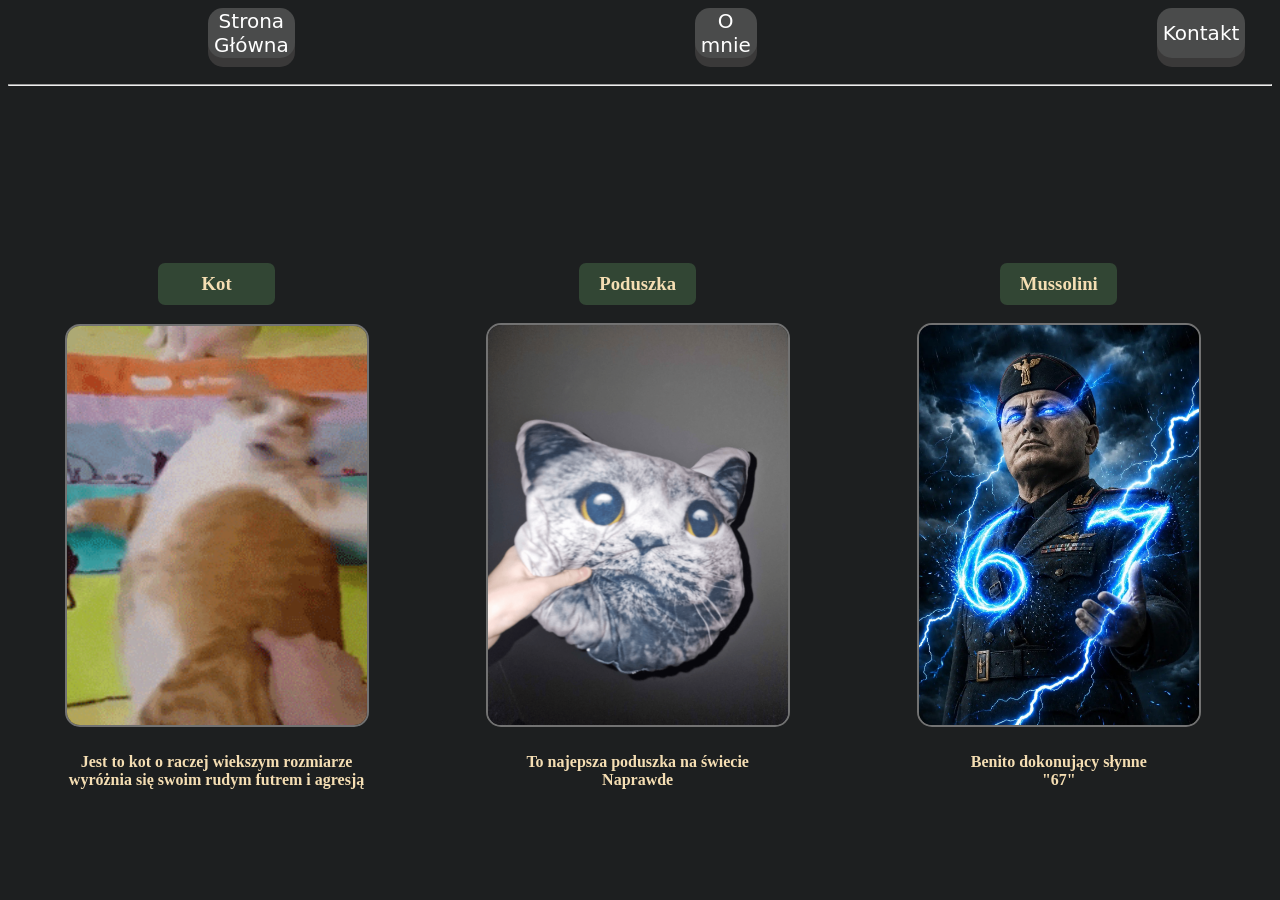
<file: index.html>
<!DOCTYPE html>
<html lang="pl">
<head>
    <meta charset="UTF-8">
    <meta name="viewport" content="width=device-width, initial-scale=1.0">
    <link rel="stylesheet" href="style.css">
    <title>Adam</title>
</head>
<body>
    <header>
        <button onclick="location.href='index.html'">Strona Główna</button>
        <button onclick="location.href='about.html'">O mnie</button>
        <button onclick="location.href='contact.html'">Kontakt</button>
    </header><br><hr>
    <section class="divy">
        <div id="div-1">
            <h3 id="tekst">Kot</h3>
            <img src="cat-fat.gif" alt="Kot" width="300" onclick="enlarge(this)">
            <h4>Jest to kot o raczej wiekszym rozmiarze <br>wyróżnia się swoim rudym futrem i agresją</h4>
        </div>
        <div id="div-2">
            <h3>Poduszka</h3>
            <img src="poduszka.png" alt="poduszka" width="300" onclick="enlarge(this)">
            <h4>To najepsza poduszka na świecie <br> Naprawde</h4>
        </div>
        <div id="div-3">
            <h3>Mussolini</h3>
            <img src="mussolini67.jpg" alt="" width="280" height="400" onclick="enlarge(this)">
            <h4>Benito dokonujący słynne <br> "67"</h4>
        </div>
    </section>
    <script>
        function enlarge(image) {
            image.style.transition = "transform 0.5s ease-in-out";
            image.style.transform = "scale(1.5)";
            if (image.style.transform === "scale(1.5)") {
                setTimeout(() => {
                    image.style.transform = "scale(1)";
                }, 1000);
            }
        }
    </script>
</body>
</html>
</file>
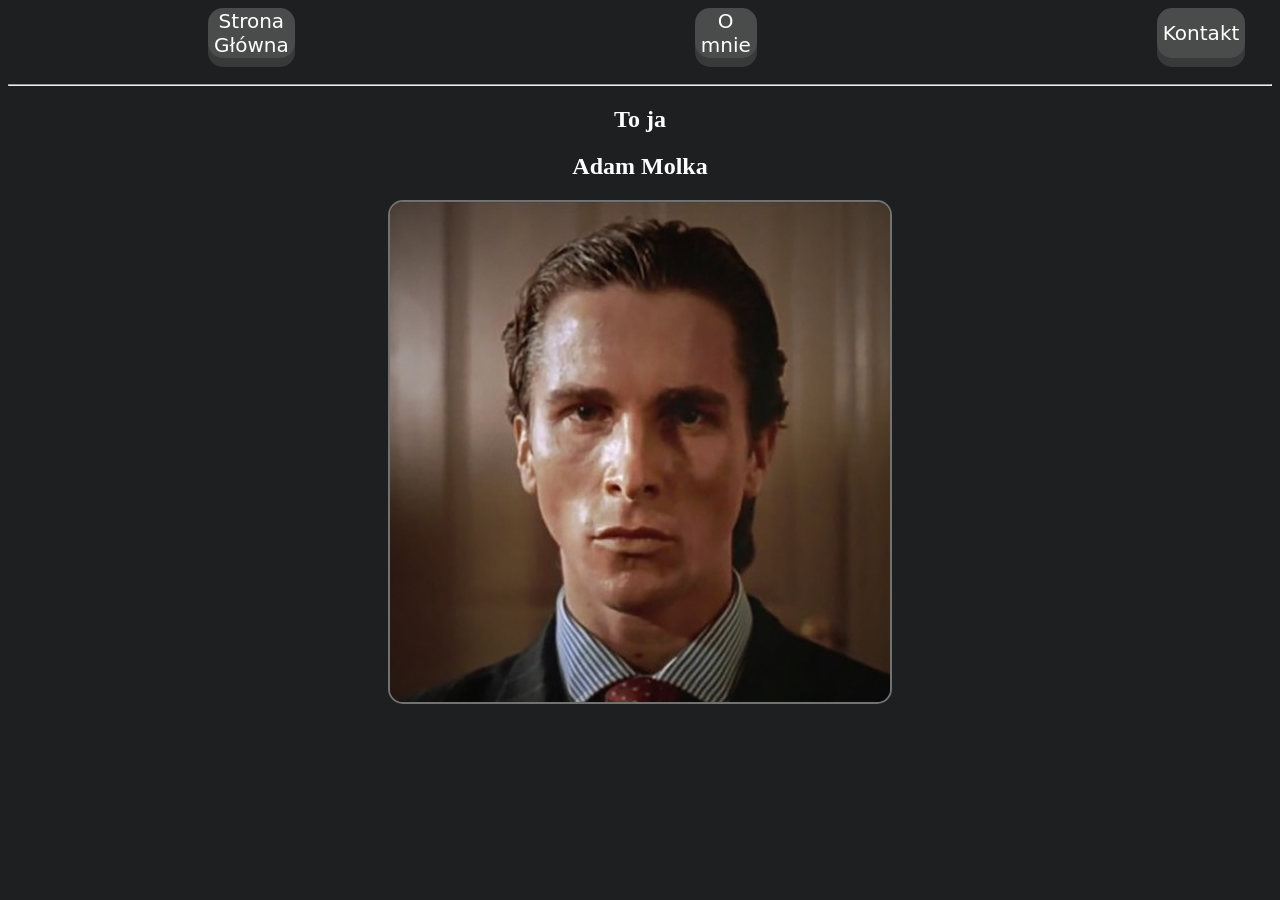
<file: about.html>
<!DOCTYPE html>
<html lang="pl">
<head>
    <meta charset="UTF-8">
    <meta name="viewport" content="width=device-width, initial-scale=1.0">
    <link rel="stylesheet" href="style.css">
    <title>O mnie</title>
    <script src="script.js"></script>
</head>
<body>
    <header>
        <button onclick="location.href='index.html'">Strona Główna</button>
        <button onclick="location.href='about.html'">O mnie</button>
        <button onclick="location.href='contact.html'">Kontakt</button>
    </header><br><hr>
    <main>
        <section id="ja">
            <h1>To ja</h1>
            <h2>Adam Molka</h2>
            <img src="sigma.jpg" alt="" id="selfie" onclick="selfiee()">
        </section>
    </main>
    <script>
        function selfiee() {
            document.getElementById("selfie").style.transform = `rotate(360deg)`;
        }
        function typeWriter(thing) {
            if (i < txt.length) {
                document.getElementById(thing).innerHTML += txt.charAt(i);
                i++;
                setTimeout(typeWriter, speed);
            }
        }
    </script>
</body>
</html>
</file>
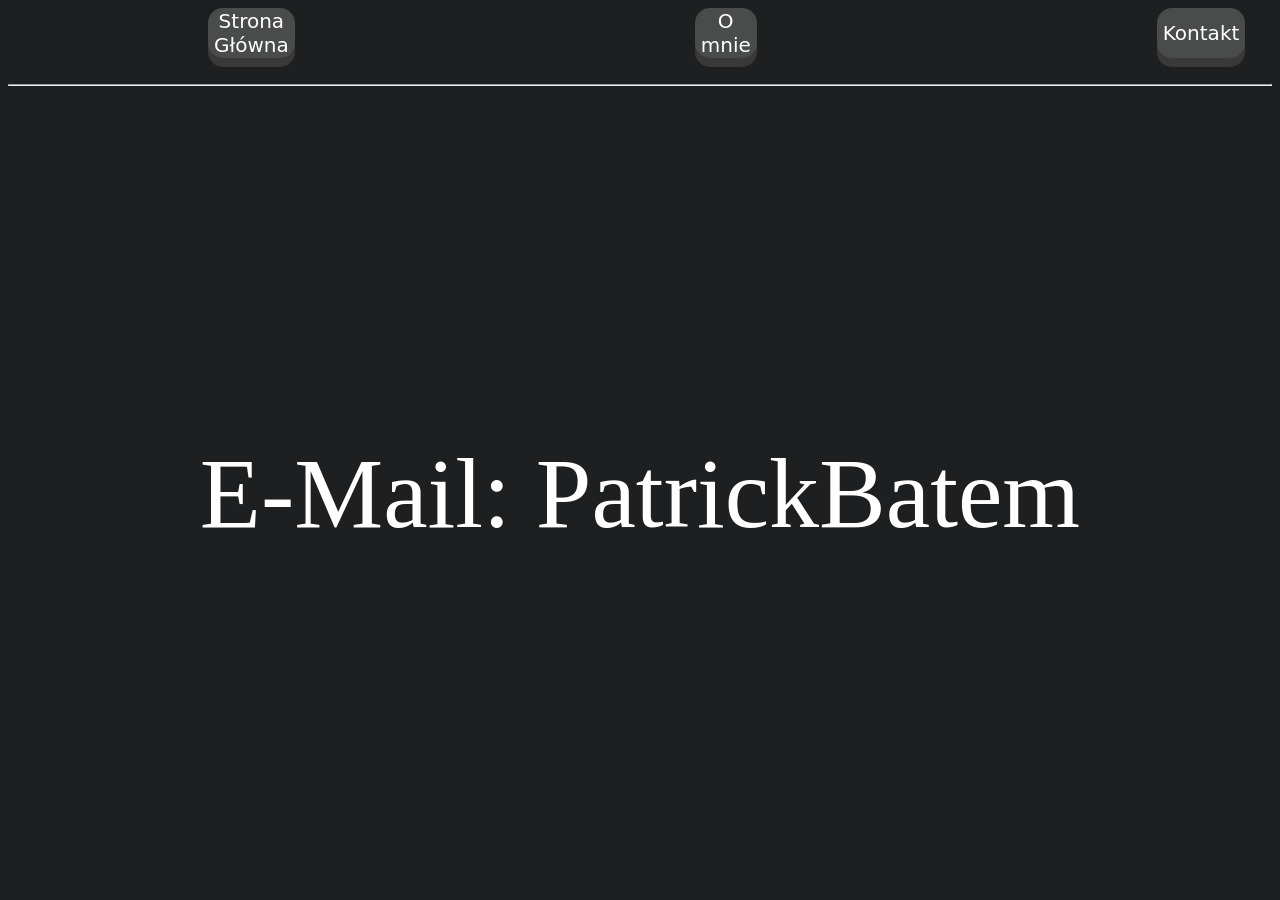
<file: contact.html>
<!DOCTYPE html>
<html lang="pl">
<head>
    <meta charset="UTF-8">
    <meta name="viewport" content="width=device-width, initial-scale=1.0">
    <link rel="stylesheet" href="style.css">
    <title>Adam</title>
    <script src="script.js"></script>
</head>
<body>
    <header>
        <button onclick="location.href='index.html'">Strona Główna</button>
        <button onclick="location.href='about.html'">O mnie</button>
        <button onclick="location.href='contact.html'">Kontakt</button>
    </header><br><hr>
    <main>
        <section id="ja">
            <p id="email"></p>
            <button id="anim" onclick="window.location.reload()">Chce zobaczyc animacje jeszcze raz</button>
        </section>
    </main>
    <script>
        var i = 0;
        var txt = 'E-Mail: PatrickBateman@sigma.boi';
        var speed = 50;
        function typeWriter() {
            if (i < txt.length) {
                document.getElementById("email").innerHTML += txt.charAt(i);
                i++;
                setTimeout(typeWriter, speed);
            }
            if (i === txt.length) {
                document.getElementById("anim").style.opacity = "1";
            }
        }
        typeWriter();
    </script>
</body>
</html>
</file>
<file: style.css>
body {
    background-color: #1d1f20;
}

button {
    width: 14%;
    height: 50px;
    font-size: 20px;
    margin-left: 200px;
    margin-right: 200px;
    transition : background-color 0.4s ease-in-out;
    border-radius: 15px;
    background-color: #4a4b4b;
    color: white;
    border: none;
    cursor: pointer;
    box-shadow: 0 9px #3a3939;
    font-family: system-ui, -apple-system, BlinkMacSystemFont, 'Segoe UI', Roboto, Oxygen, Ubuntu, Cantarell, 'Open Sans', 'Helvetica Neue', sans-serif
}

button:hover {
    background-color: #283a29;
    border: 1px solid #4a4b4b;
    padding: 2px;
}

button:active {
    background-color: #202c21;
    box-shadow: 0 5px #3a3939;
    transform: translateY(4px);

}

header {
    display: flex;
    justify-content: space-between;
}

#li.left {
    float: left;
    margin-left: 10px;
}

#li.center {
    float: center;
}

#li.right {
    float: right;
}

#div-1, #div-2, #div-3 {
    color: wheat;
    width: 33%;
    margin-top: 150px;
    text-align: center;
    display: inline-block;
}


img {
    border-radius: 15px;
    border: 2px solid #727272;
}

h3 {
    background-color: #324634;
    padding:  10px;
    margin-left: 150px;
    margin-right: 150px;
    border-radius: 7px;
}

#ja {
    text-align: center;
    color: white;
}

#selfie {
    transition: transform 1s ease-in-out;
}

#email {
    padding-top: 250px;
    font-size: 100px;
}

#anim {
    font-size: 15px;
    opacity: 0;
    transition: opacity 0.8s ease-in-out;
}
</file>
